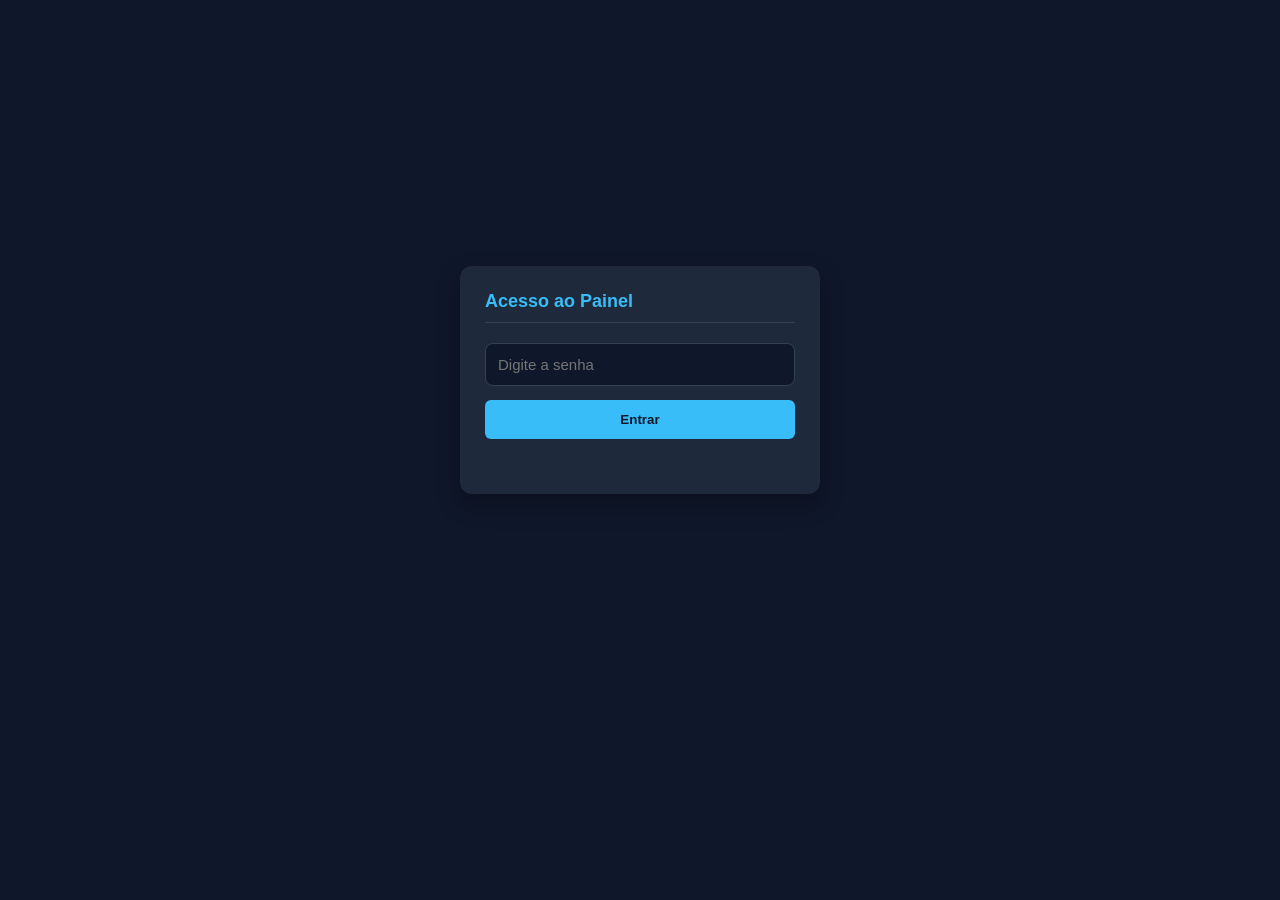
<file: index.html>
<!DOCTYPE html>
<html lang="pt-BR">
<head>
    <meta charset="UTF-8">
    <meta http-equiv="refresh" content="0; url=painel.html">
    <title>Redirecionando...</title>
</head>
<body>
    <p>A redirecionar para o painel... Se não redirecionar, <a href="painel.html">clique aqui</a>.</p>
</body>
</html>
</file>
<file: painel.css>
* {
    margin: 0;
    padding: 0;
    box-sizing: border-box;
    font-family: 'Segoe UI', Tahoma, Geneva, Verdana, sans-serif;
}

[hidden] {
    display: none !important;
}

body {
    background-color: #0f172a;
    color: #f8fafc;
    padding: 20px;
}

.container {
    max-width: 1100px;
    margin: 0 auto;
}

header {
    margin-bottom: 30px;
    text-align: center;
    position: relative;
}

header h1 {
    color: #38bdf8;
    margin-bottom: 8px;
}

header p {
    color: #94a3b8;
    font-size: 14px;
}

.card {
    background-color: #1e293b;
    padding: 25px;
    border-radius: 12px;
    box-shadow: 0 10px 25px rgba(0, 0, 0, 0.3);
    margin-bottom: 30px;
}

h2 {
    margin-bottom: 20px;
    color: #38bdf8;
    font-size: 18px;
    border-bottom: 1px solid #334155;
    padding-bottom: 10px;
}

.table-responsive {
    overflow-x: auto;
}

table {
    width: 100%;
    border-collapse: collapse;
    text-align: left;
    font-size: 14px;
}

th, td {
    padding: 12px 15px;
    border-bottom: 1px solid #334155;
    vertical-align: middle;
}

th {
    background-color: #0f172a;
    color: #38bdf8;
}

tr:hover {
    background-color: #273548;
}

/* Estilo para a miniatura da selfie na tabela */
#tabela-historico img {
    width: 40px;
    height: 40px;
    border-radius: 50%;
    object-fit: cover;
    border: 2px solid #38bdf8;
    cursor: pointer;
    transition: transform 0.2s;
}

#tabela-historico img:hover {
    transform: scale(1.1);
}

input[type="number"] {
    width: 90px;
    padding: 6px;
    border-radius: 6px;
    border: 1px solid #334155;
    background-color: #0f172a;
    color: #fff;
    text-align: center;
}

button {
    padding: 8px 12px;
    border: none;
    border-radius: 6px;
    font-weight: bold;
    cursor: pointer;
    transition: background 0.2s;
}

.btn-pagar {
    background-color: #4ade80;
    color: #0f172a;
}

.btn-pagar:hover {
    background-color: #22c55e;
}

.btn-desconsiderar {
    background-color: #f87171;
    color: #fff;
}

.btn-desconsiderar:hover {
    background-color: #ef4444;
}

.status-valido {
    color: #4ade80;
    font-weight: 600;
}

.status-desconsiderado {
    color: #f87171;
    text-decoration: line-through;
}

.status-pago {
    color: #fbbf24;
}

/* ---------- Login ---------- */
.login-wrapper {
    min-height: 80vh;
    display: flex;
    align-items: center;
    justify-content: center;
}

.login-card {
    width: 100%;
    max-width: 360px;
    margin-bottom: 0;
}

.login-card input[type="password"] {
    width: 100%;
    padding: 12px;
    margin-bottom: 14px;
    border-radius: 8px;
    border: 1px solid #334155;
    background-color: #0f172a;
    color: #fff;
    font-size: 15px;
}

.btn-entrar {
    width: 100%;
    padding: 12px;
    background-color: #38bdf8;
    color: #0f172a;
}

.btn-entrar:hover {
    background-color: #0ea5e9;
}

.erro-login {
    margin-top: 12px;
    color: #f87171;
    font-size: 14px;
    text-align: center;
    min-height: 18px;
}

.btn-sair {
    position: absolute;
    top: 0;
    right: 0;
    background-color: #334155;
    color: #f8fafc;
}

.btn-sair:hover {
    background-color: #475569;
}
</file>
